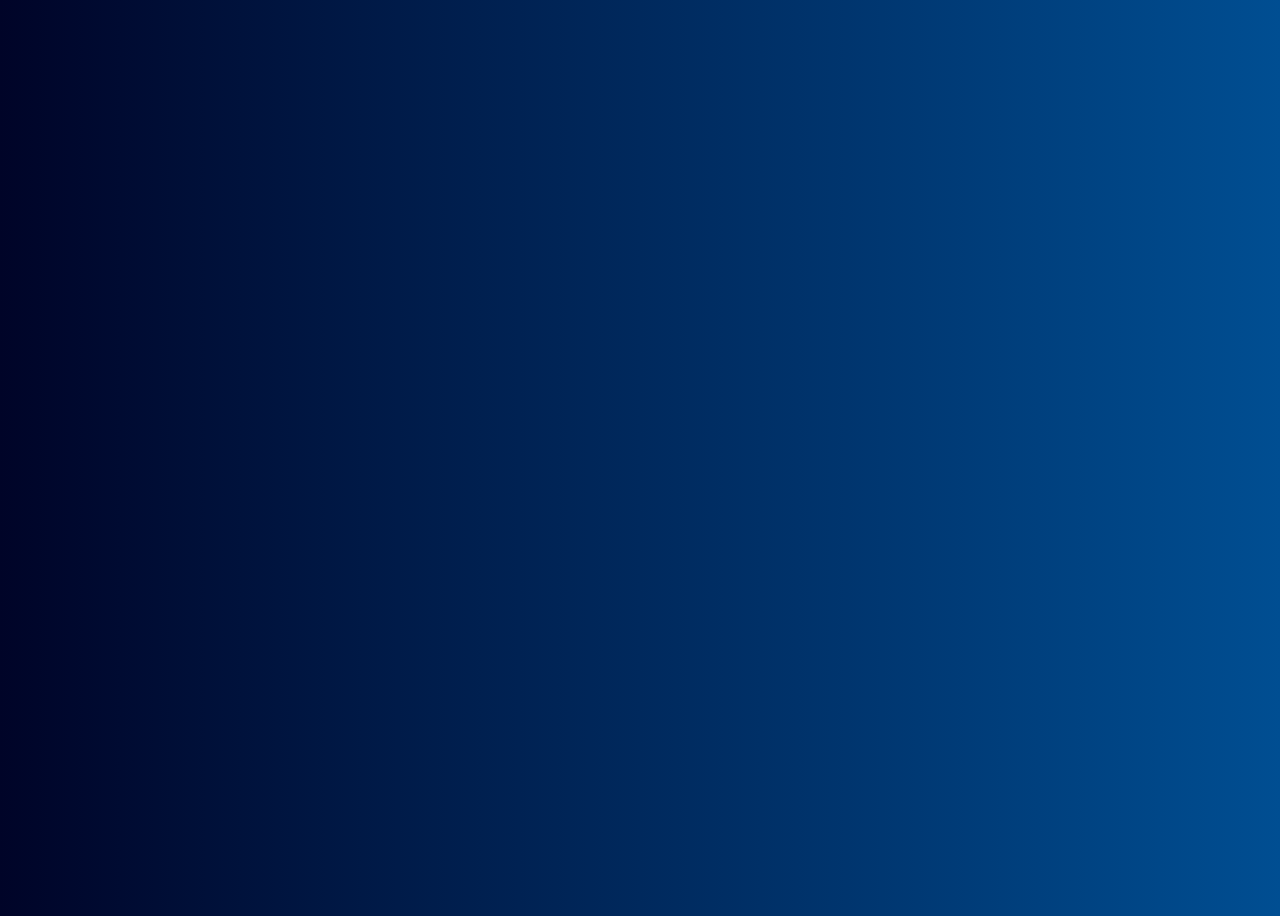
<file: i.html>
<!DOCTYPE html>
<html lang="en">
<head>
  <meta charset="UTF-8">
  <meta name="viewport" content="width=device-width, initial-scale=1.0">
  <meta name="description" content="Chat privado para conversas seguras e rápidas.">
  <meta name="keywords" content="chat, privado, mensagens, comunicação, segurança">
  <meta name="author" content="VGB_Codev">
  <meta name="robots" content="noindex, nofollow">
  <link rel="stylesheet" href="style.css">

  <title>Chat</title>

</head>
<body class="body">
  
  <div id="chatDiv" style="display: none;">
    <p>Bem-vindo, <span id="userNameDisplay"></span></p>
    <button onclick="logout()">Sair</button>
  
    <div class="chat-container">
      <h2>Inicie uma conversa</h2>
      <div id="messages" class="messages"></div>
      <input type="text" id="messageInput" placeholder="Digite sua mensagem aqui...">
      <button onclick="sendMessage()">Enviar</button>
    </div>
  </div>
  
  
</body>
</html>
</file>
<file: style.css>
/** -------------------------------------------pagina de login---------------------------------------------------------**/
@charset "UTF-8";
/* CSS Document */

body{
    text-align: center;
    font-family: Arial, Helvetica, sans-serif;
    background-image: linear-gradient(to right, #000428, #004e92);
}


header {
    background-image: linear-gradient(to right, #000428, #004e92);
    color: white;
    padding: 10px 0;
    text-align: center;
}

h1 {
    color: white;
    margin: 0;
    font-size: 2.5em;
}

p {
    color: white;
    font-size: 1.2em;
    margin: 10px 0;
}

.menu {
    padding: 5px;
    margin-top: 25px;
    display: flex;
    justify-content: center;
    list-style-type: none;
    text-decoration: none;
    color: white;
    gap: 20px;
}

.menu_a{
    background-image: linear-gradient(to left, #6172f6, transparent);
    color: white;
    text-decoration: none;
    padding: 10px 20px;
    border-radius: 5px;
}

.menu a {
    color: white;
    text-decoration: none;
    padding: 10px 20px;
    border-radius: 5px;
}

a:hover {
    color: #6172f6 ;
    background-color: #32457a;
}


.chat-container {
    width: 100%;
    height: 50vh;
    display: flex;
    flex-direction: column;
    justify-content: center;
    align-items: center;
}

.texto_login{
    color: white;
    font-size: 1.2em;
    margin: 20px 0;
    text-align: center;
}

.mensagen_de_boas_vindas{
    color: white;
    font-size: 1.5em;
    margin: 20px 0;
    text-align: center;
}

.login-container {
    display: flex;
    flex-direction: column;
    justify-content: center;
    align-items: center;
    margin-top: 20px;
}

input {
    display: flex;
    width: 180px;
    padding: 10px;
    margin: 5px auto;
    font-size: 1.1em;
}

.submit {
    background-image: linear-gradient(to left, #4a5a88, #4b5ace);
    color: white;
    padding: 8px;
    border: none;
    border-radius: 5px;
    cursor: pointer;
    font-size: 1.1em;
    margin-top: 8px;
    width: 90%;
    box-shadow: 0 0 10px rgba(0, 0, 0, 0.8);
}

#showSignupBtn {
    background-image: linear-gradient(to left, #4a5a88, #4b5ace);
    color: white;
    padding: 8px;
    border: none;
    border-radius: 5px;
    cursor: pointer;
    font-size: 1.1em;
    margin-top: 8px;
    width: 90%;
    box-shadow: 0 0 10px rgba(0, 0, 0, 0.8);
}

#backToLoginBtn{
    background-image: linear-gradient(to left, #4a5a88, #4b5ace);
    color: white;
    padding: 8px;
    border: none;
    border-radius: 5px;
    cursor: pointer;
    font-size: 1.1em;
    margin-top: 8px;
    width: 66%;
    box-shadow: 0 0 10px rgba(0, 0, 0, 0.8);
}


input[type="text"], input[type="password"], input[type="email"] {
    border-radius: 10px;
    background-color: rgba(255, 255, 255, 0.849);
    border: 1px solid #ccc;
    color: black;
    box-shadow: 0 0 10px rgba(0, 0, 0, 0.8);
}

#googleBtn {
    background-color: white;
    color: white;
    padding: 5px;
    border: none;
    border-radius: 5px;
    cursor: pointer;
    font-size: 1.1em;
    margin-top: 8px;
    width: 30px;
    height: 30px;
    box-shadow: 0 0 10px rgba(0, 0, 0, 0.8);
    display: flex;
}

.form-container {
    display: flex;
    background-color: #5268dc;
    padding: 15px;
    flex-direction: column;
    justify-content: center;
    align-items: center;
    margin: 0px auto;
    border-radius: 10px;
    width: 300px;
    height: 400px;

}

.avatar{
    width: 100px;
    height: 100px;
    border-radius: 50%;
    margin-bottom: 20px;
    border: 3px solid #ffffff;
    box-shadow: 0 0 10px rgba(0, 0, 0, 0.5);
}

.mascote {
    position: relative;
    width: 150px;
    margin: 0 auto 20px auto;
  }
  
  
.mao {
    position: absolute;
    width: 40px;
    top: 40px;
    transition: all 0.5s ease;
    opacity: 0;
}
  
.mao.esquerda {
    left: 10px;
}
  
.mao.direita {
    right: 10px;
}
  
.mao.show {
    top: 10px;
    opacity: 1;
}
  

/* Contêiner da escolha do avatar */
.avatar-upload {
    display: flex;
    flex-direction: column;
    justify-content: center;
    align-items: center;
    margin-top: 20px;
    width: 100%;
}

/* Estilo para o botão de escolher o avatar */
.choose-avatar-btn {
    background-image: linear-gradient(to left, #4a5a88, #4b5ace);
    color: white;
    padding: 8px;
    border: none;
    border-radius: 5px;
    cursor: pointer;
    font-size: 1.1em;
    width: 100%;
    box-shadow: 0 0 10px rgba(0, 0, 0, 0.8);
    text-align: center;  /* Centraliza o texto no botão */
}

/* Estilo para a imagem de pré-visualização do avatar */
#avatarPreview {
    margin-bottom: 10px;
    display: block;
    width: 100px;
    height: 100px;
    border-radius: 50%;
    margin-top: 10px;
    border: 3px solid #ffffff;
    box-shadow: 0 0 10px rgba(0, 0, 0, 0.5);
    object-fit: cover;  /* Faz com que a imagem preencha o espaço sem distorção */
}

/** -------------------------------------------pagina de conversa ---------------------------------------------------------**/


.body {
    height: 100vh;
    background-image: linear-gradient(to right, #000428, #004e92);
    color: white;
    font-family: verdana, Helvetica, sans-serif;
}

.h2_chat {
    color: white;
    font-size: 2.5em;
    margin: 0;
    text-align: center;
}

.sair {
    background-image: linear-gradient(to left, #4a5a88, #4b5ace);
    color: white;
    padding: 8px;
    border: none;
    border-radius: 5px;
    cursor: pointer;
    font-size: 1.1em;
    margin-top: 8px;
    width: 10%;
    box-shadow: 0 0 10px rgba(0, 0, 0, 0.8);
}

.menu-container {
    display: flex;
    flex-direction: row;
    padding: 10px;
    list-style: none;
    background-color: #041051;
    display: flex;
    margin-top: 20px;
    gap: 20px;
    margin-top: 20px;
}

.menu-container li {
    list-style: none;
}

.lista_menu-a  {
    display: inline-block;
    background-image: linear-gradient(to left, #6172f6, transparent);
    color: white;
    text-decoration: none;
    border-radius: 5px;
    font-size: 1.2em;
    padding: 10px 20px;
    background-color: #000428 0.3s;
}

.lista_menu-a:hover {
    background-color: #32457a;
    color: #6172f6;
}

.h3_chat {
    color: rgba(255, 255, 255, 0.397);
    font-size: 1.5em;
    margin: 0;
    text-align: center;
}

.input-container {
  display: flex;
  justify-content: center;
  align-items: center;
  gap: 10px; 
  margin-top: 20px;
  width: 100%;
  max-width: 600px;
  margin-left: auto;
  margin-right: 0;
}

.input-container input[type="text"] {
  flex: 1;
  padding: 10px;
  font-size: 1em;
  border-radius: 5px;
  border: 1px solid #ccc;
}

.enviar {
  padding: 10px 20px;
  font-size: 1em;
  background-image: linear-gradient(to left, #4a5a88, #4b5ace);
  color: white;
  border: none;
  border-radius: 5px;
  cursor: pointer;
}

.enviar:hover {
  background-color: #ffffff;
  color: #000000;
}
  
.mian-chat{
    display: flex;
    height: 90vh;
}
.sidebar {
    width: 250px;
    background-color: #112490df;
    color: white;
    padding: 15px;
    overflow-y: auto;
}

.chat-list {
    list-style: none;
    padding: 0px;
    margin: 0px;
}

.chat-item {
    padding: 10px;
    margin-bottom: 5px;
    background-color: #5268dc;
    border-radius: 5px;
    cursor: pointer;
    transition: background-color 0.3s;
}

.chat-item:hover{
    background-color: #32457a;
}

.main-chat {
    display: flex;
    height: calc(100vh - 100px); /* Ajuste conforme o cabeçalho */
  }
  
  .sidebar {
    width: 250px;
    background-color: #041051;
    color: rgb(255, 255, 255);
    padding: 15px;
    overflow-y: auto;
  }
  
  .chat-container {
    flex: 1;
    display: flex;
    flex-direction: column;
    padding: 20px;
    background-color: #1d265a;
    height: 100%;
    width: 200px;
    border-radius: 10px;
    box-shadow: 0 0 10px rgba(0, 0, 0, 0.5);
  }
  
  .messages {
    flex: 1;
    overflow-y: auto;
    margin-bottom: 10px;
  }
  
  .input-container {
    display: flex;
    gap: 10px;
  }
  
  .input-container input {
    flex: 1;
    padding: 10px;
    border-radius: 20px;
    border: 1px solid #ccc;
  }
  
  .input-container button {
    padding: 10px 20px;
    border: none;
    border-radius: 20px;
    background-color: #4caf50;
    color: white;
    cursor: pointer;
}
</file>
